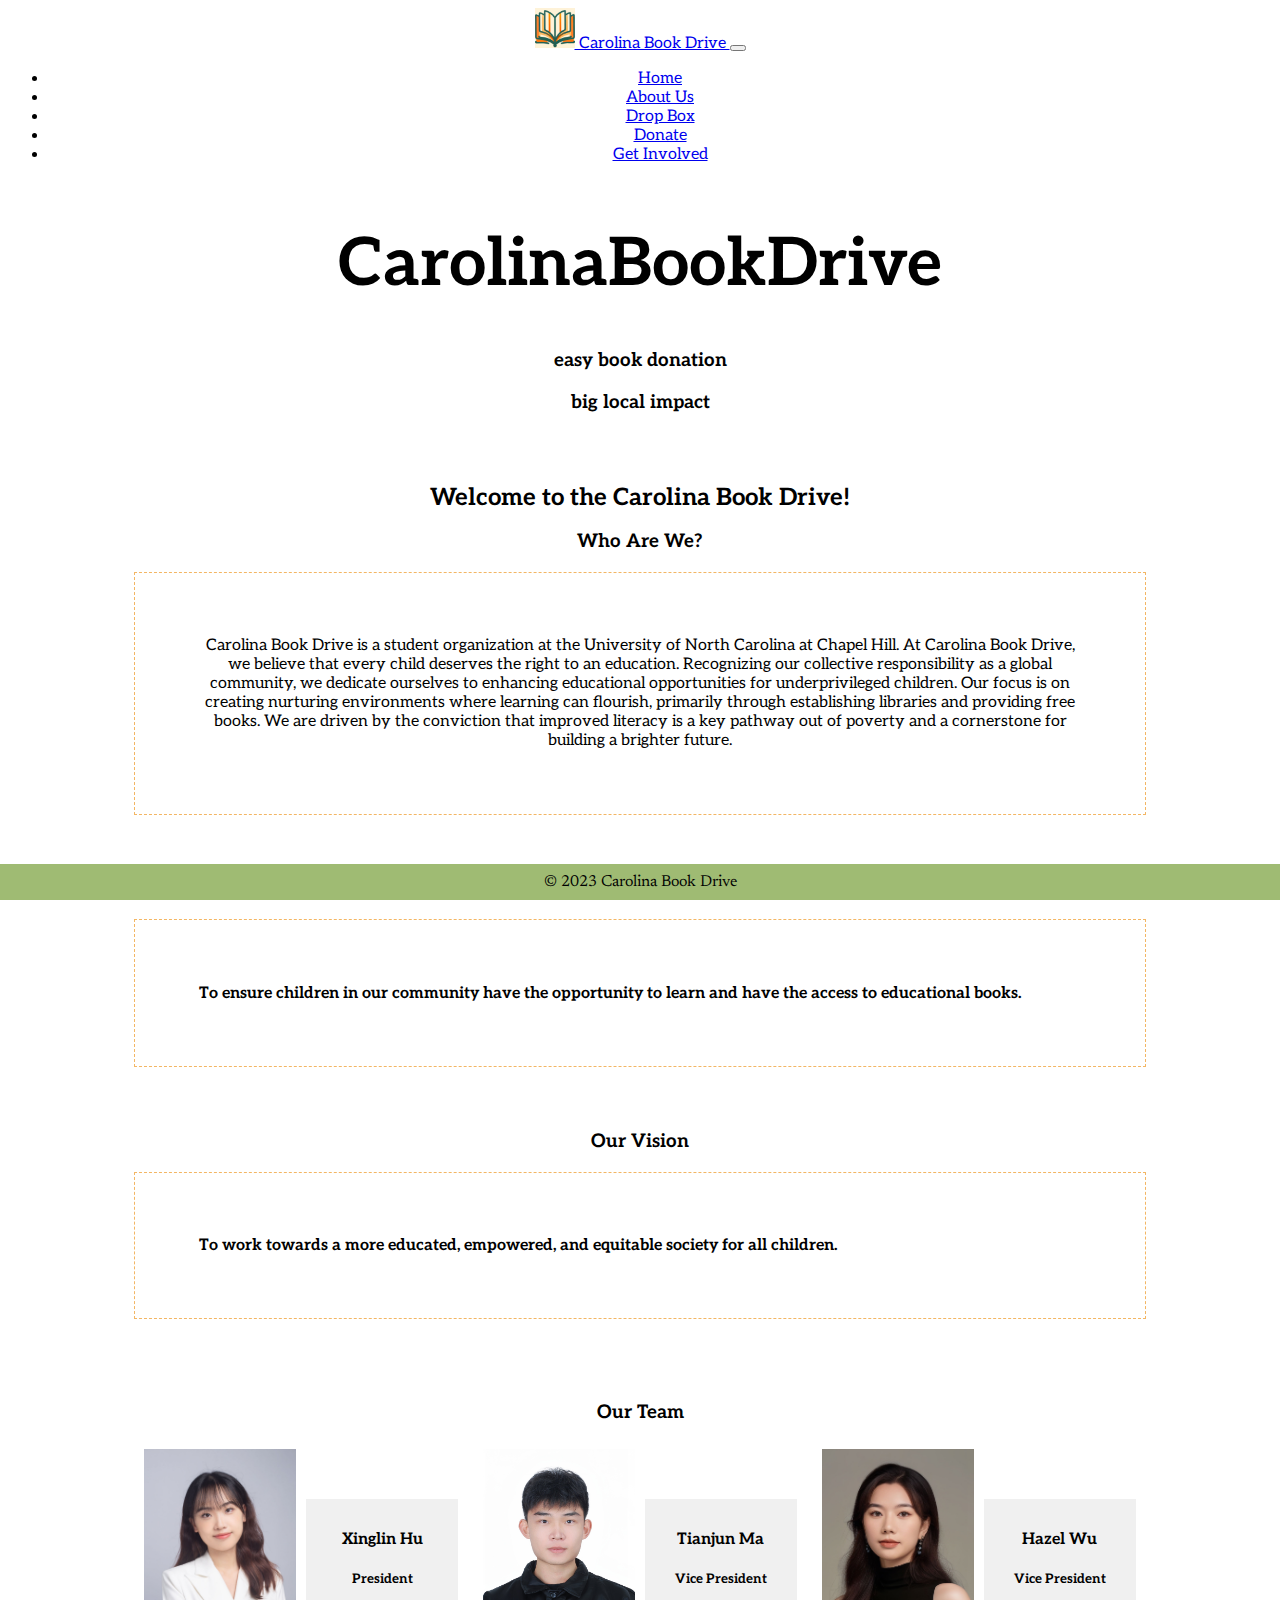
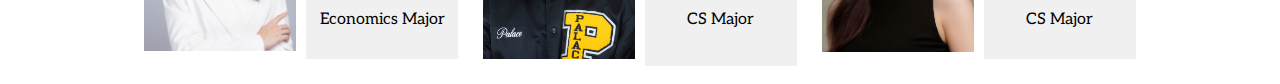
<file: html/about-us.html>
<!DOCTYPE html>
<html lang="en">
<head>
    <meta charset="UTF-8">
  <meta http-equiv="X-UA-Compatible" content="IE=edge">
  <meta name="viewport" content="width=device-width, initial-scale=1.0">
  <link href="https://cdn.jsdelivr.net/npm/bootstrap@5.3.2/dist/css/bootstrap.min.css" rel="stylesheet"
      integrity="sha384-T3c6CoIi6uLrA9TneNEoa7RxnatzjcDSCmG1MXxSR1GAsXEV/Dwwykc2MPK8M2HN" crossorigin="anonymous">
  <title>Carolina Book Drive Donate Page 1</title>
  <link rel="stylesheet" href="../css/index.css">
  <link rel="stylesheet" href="../css/style.css">
    <link rel="stylesheet" href="../css/about-us.css">
</head>
<body>


     <!-- navbar -->
     <nav class="navbar navbar-expand-lg bg-dark navbar-dark">
        <div class="container-fluid">
            <a href="../index.html" class="navbar-brand">
                <img src="../image/icon.png" alt="Logo" style="height: 40px;">
                Carolina Book Drive
            </a>
            <button class="navbar-toggler" type="button" data-bs-toggle="collapse" data-bs-target="#navmenu">
                <span class="navbar-toggler-icon"></span>
            </button>

            <div class="collapse navbar-collapse" id="navmenu">
                <ul class="navbar-nav ms-auto">
                    <li class="nav-item"><a href="../index.html" class="nav-link">Home</a></li>
                    <li class="nav-item"><a href="../html/about-us.html" class="nav-link">About Us</a></li>
                    <li class="nav-item"><a href="../html/dropbox.html" class="nav-link">Drop Box</a></li>
                    <li class="nav-item"><a href="../html/donor_p1.html" class="nav-link">Donate</a></li>
                    <li class="nav-item"><a href="../html/get-involved.html" class="nav-link">Get Involved</a></li>
                </ul>
            </div>
        </div>
    </nav>
<!-- end of navbar -->
<!-- show case -->
  <section class="bg-dark text-light p-5 p-lg-0 pt-lg-5 text-center text-sm-start">
    <div class="container-fluid">
        <div class="d-sm-flex align-items-center justify-content-between">
            <div class="p-3 intro-box">
                <h1>Carolina<span class="text-warning">Book</span>Drive</h1>
                <h3>easy book donation</h3>
                <h3>big local impact</h3>
            </div>

            </div>

        </div>
    </div>
  </section>



<!-- end of show case -->

<main>
    <section class="welcome">
        <h2>Welcome to the Carolina Book Drive!</h2>
        <div class="text-box">
            <h3>Who Are We?</h3>
            <p>Carolina Book Drive is a student organization at the University of North Carolina at Chapel Hill. At Carolina Book Drive, we believe that every child deserves the right to an education. Recognizing our collective responsibility as a global community, we dedicate ourselves to enhancing educational opportunities for underprivileged children. Our focus is on creating nurturing environments where learning can flourish, primarily through establishing libraries and providing free books. We are driven by the conviction that improved literacy is a key pathway out of poverty and a cornerstone for building a brighter future.</p>
        </div>
    </section>

    <section class="story">
        <h3>Our Mission</h3>
            <div class="text-box">
                <p>To ensure children in our community have the opportunity to learn and have the access to educational books.</p>
            </div>
    </section>

    <section class="mission">
        <h3>Our Vision</h3>
        <div class="text-box">
            <p>To work towards a more educated, empowered, and equitable society for all children.</p>
        </div>
    </section>
    
    <section class="team">
        <h3>Our Team</h3>
        <div class="team-image">
            <img src="../image/xinglin.jpg" alt="Xinglin">
            <div class="intro-text-box">
                <h4>Xinglin Hu</h4>
                <h5>President</h5>
                <p>Economics Major
                </p>
            </div>
        </div>

        <div class="team-image">
            <img src="../image/Tianjun.jpg" alt="Tianjun">
            <div class="intro-text-box">
                <h4>Tianjun Ma</h4>
                <h5>Vice President</h5>
                <p>CS Major
                </p>
            </div>
        </div>

        <div class="team-image">
            <img src="../image/hazel.jpg" alt="Hazel">
            <div class="intro-text-box">
                <h4>Hazel Wu</h4>
                <h5>Vice President</h5>
                <p>CS Major
                </p>
            </div>
        </div>
    </section>
</main>

<footer class="text-center text-lg-start bg-dark text-light mt-5">
    <div class="text-center p-3" ">
        © 2023 Carolina Book Drive
    </div>
</footer>

<script src=" https://cdn.jsdelivr.net/npm/bootstrap@5.3.2/dist/js/bootstrap.bundle.min.js"
          integrity="sha384-C6RzsynM9kWDrMNeT87bh95OGNyZPhcTNXj1NW7RuBCsyN/o0jlpcV8Qyq46cDfL" crossorigin="anonymous">
          </script>

</body>
</html>
</file>
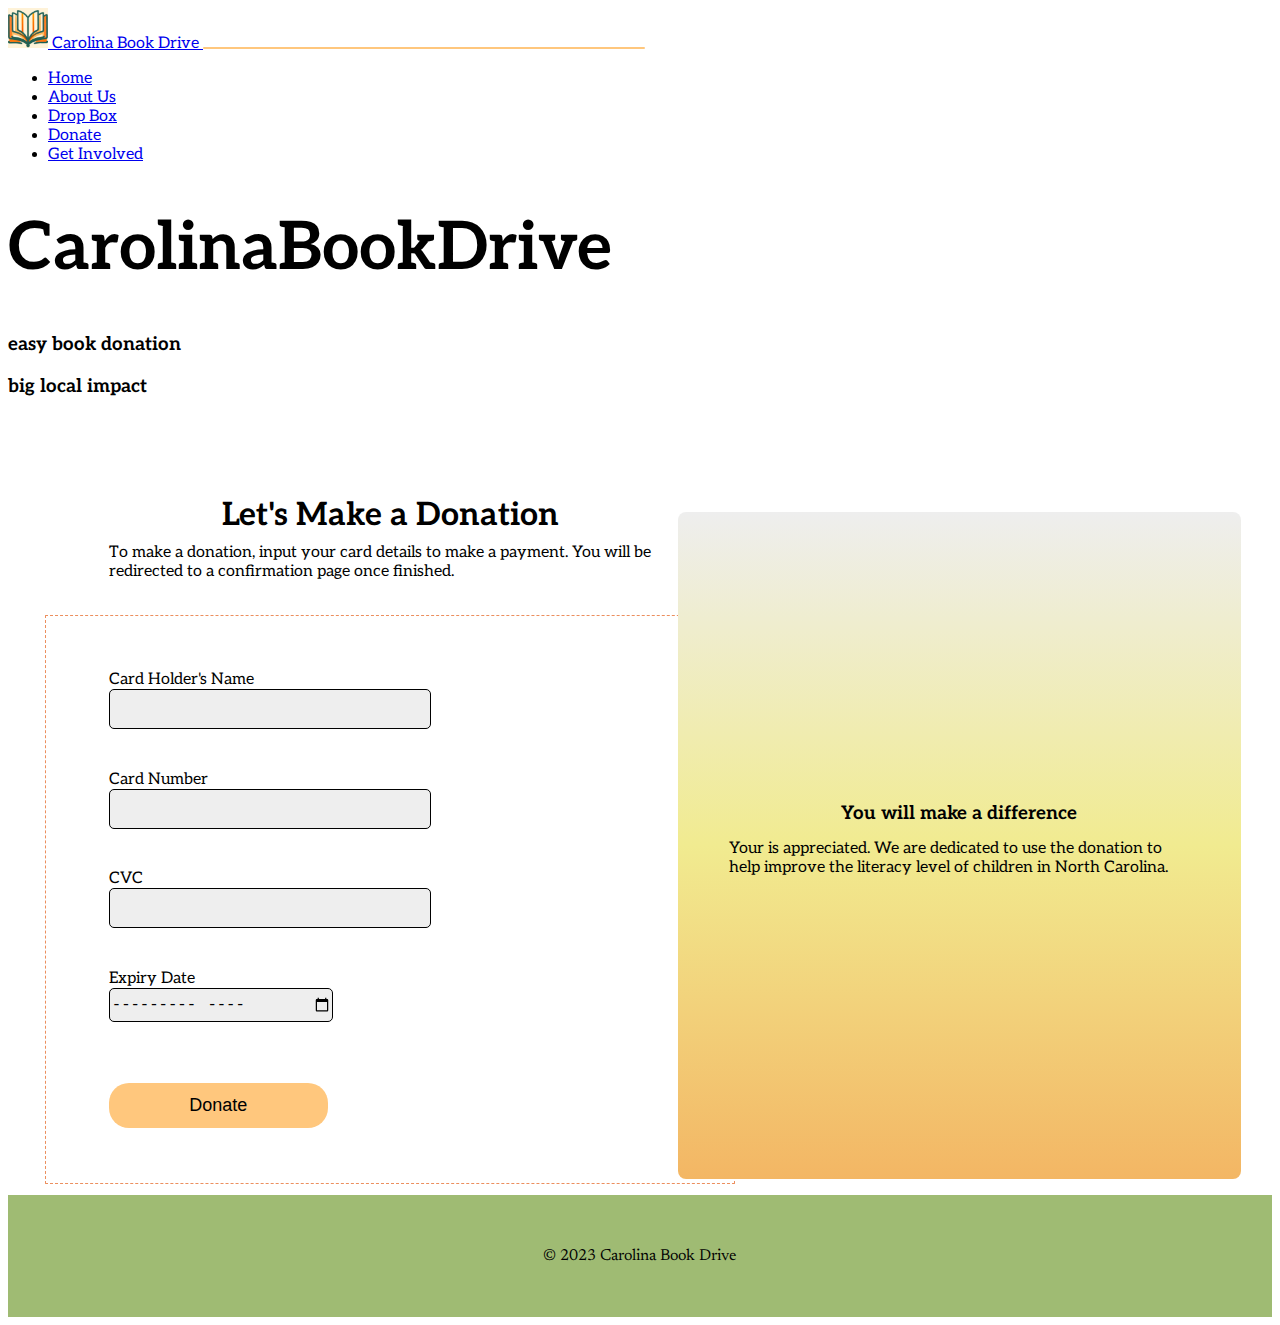
<file: html/donor_p2.html>
<!DOCTYPE HTML>
<html lang="en">
  
<head>
    <meta charset="UTF-8">
    <meta http-equiv="X-UA-Compatible" content="IE=edge">
    <meta name="viewport" content="width=device-width, initial-scale=1.0">
    <link href="https://cdn.jsdelivr.net/npm/bootstrap@5.3.2/dist/css/bootstrap.min.css" rel="stylesheet"
        integrity="sha384-T3c6CoIi6uLrA9TneNEoa7RxnatzjcDSCmG1MXxSR1GAsXEV/Dwwykc2MPK8M2HN" crossorigin="anonymous">
    <title>Carolina Book Drive Donate Page 1</title>
    <link rel="stylesheet" href="../css/index.css">
    <link rel="stylesheet" href="../css/style.css">
    <link type="text/css" rel="stylesheet" href="../css/styles2.css">
</head>

<body>

  <!-- navbar -->
  <nav class="navbar navbar-expand-lg bg-dark navbar-dark">
    <div class="container-fluid">
        <a href="../index.html" class="navbar-brand">
            <img src="../image/icon.png" alt="Logo" style="height: 40px;">
            Carolina Book Drive
        </a>
        <button class="navbar-toggler" type="button" data-bs-toggle="collapse" data-bs-target="#navmenu">
            <span class="navbar-toggler-icon"></span>
        </button>

        <div class="collapse navbar-collapse" id="navmenu">
            <ul class="navbar-nav ms-auto">
                <li class="nav-item"><a href="../index.html" class="nav-link">Home</a></li>
                <li class="nav-item"><a href="../html/about-us.html" class="nav-link">About Us</a></li>
                <li class="nav-item"><a href="../html/dropbox.html" class="nav-link">Drop Box</a></li>
                <li class="nav-item"><a href="../html/donor_p1.html" class="nav-link">Donate</a></li>
                <li class="nav-item"><a href="../html/get-involved.html" class="nav-link">Get Involved</a></li>
            </ul>
        </div>
    </div>
</nav>
<!-- end of navbar -->
<!-- show case -->
  <section class="bg-dark text-light p-5 p-lg-0 pt-lg-5 text-center text-sm-start">
    <div class="container-fluid">
        <div class="d-sm-flex align-items-center justify-content-between">
            <div class="p-3 intro-box">
                <h1>Carolina<span class="text-warning">Book</span>Drive</h1>
                <h3>easy book donation</h3>
                <h3>big local impact</h3>
            </div>


        </div>
    </div>
  </section>



<!-- end of show case -->

  
  <main>
    <div class="description">
      <h1 class="head1">Let's Make a Donation</h1>
      <p class="p1">To make a donation, input your card details to make a payment. You will be redirected to a confirmation page once finished.</p>
    </div>

    <div class="donation_form">
      <form action="donor_p3.html" method="GET">
        
        <div class="item">
            <label for="card_holder">Card Holder's Name</label><br/>
            <input type="text" name="card_holder"/>
        </div>
        <div class="item">
          <label for="card_number">Card Number</label><br/>
          <input type="text" name="card_number"/>  
        </div>
        <div class="item">
          <label for="cvc">CVC</label><br/>
          <input class="shorter" type="text" name="cvc"/>  
        </div>
        <div class="item">
          <label for="Expiry">Expiry Date</label><br/>
          <input class="short" type="month" name="Expir"/>  
        </div>
        
        <button type="submit">Donate</button>
      </form>
    </div>

    <div class="encouragement">
      <div class="background">
        <h3 class="head2">You will make a difference</h1>
        <p class="p1">Your is appreciated. We are dedicated to use the donation to help improve the literacy level of children in North Carolina.</p>
      </div>
    </div>

    

    <footer class="text-center text-lg-start bg-dark text-light ">
      <div class="text-center p-3">
          © 2023 Carolina Book Drive
      </div>
    </footer>
  </main>

  <script src=" https://cdn.jsdelivr.net/npm/bootstrap@5.3.2/dist/js/bootstrap.bundle.min.js"
          integrity="sha384-C6RzsynM9kWDrMNeT87bh95OGNyZPhcTNXj1NW7RuBCsyN/o0jlpcV8Qyq46cDfL" crossorigin="anonymous">
  </script>

</body>




</html>
</file>
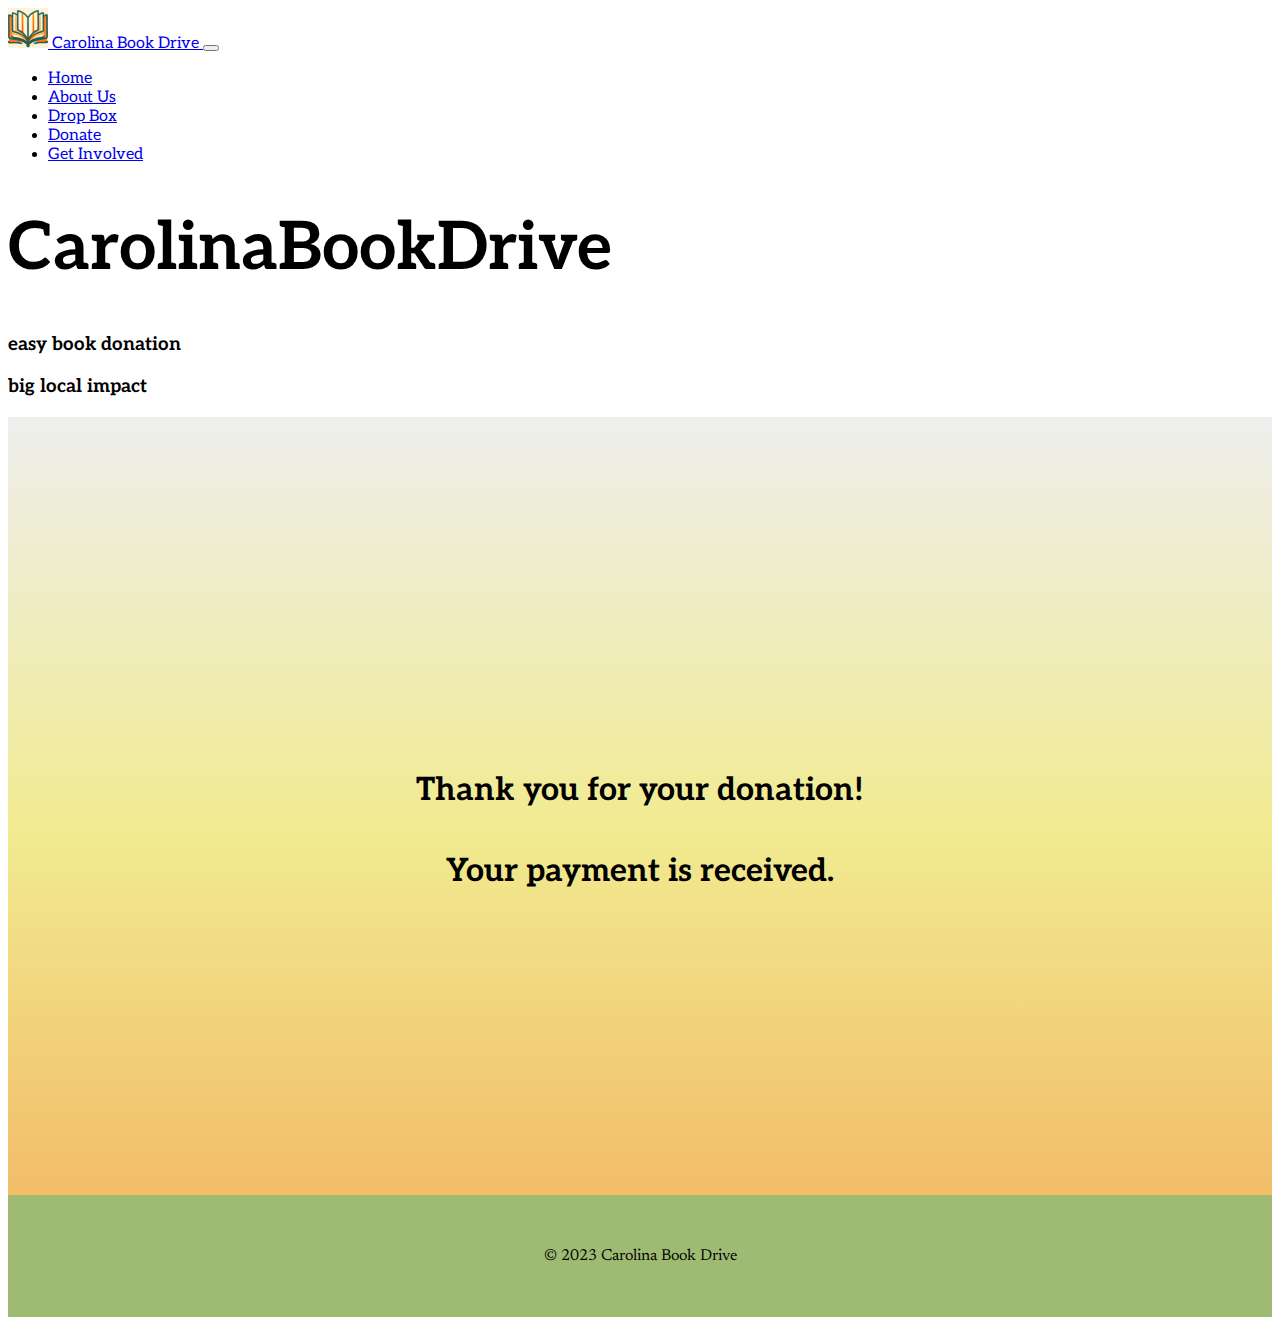
<file: html/donor_p3.html>
<!DOCTYPE HTML>
<html lang="en">
  
<head>
    <meta charset="UTF-8">
    <meta http-equiv="X-UA-Compatible" content="IE=edge">
    <meta name="viewport" content="width=device-width, initial-scale=1.0">
    <link href="https://cdn.jsdelivr.net/npm/bootstrap@5.3.2/dist/css/bootstrap.min.css" rel="stylesheet"
        integrity="sha384-T3c6CoIi6uLrA9TneNEoa7RxnatzjcDSCmG1MXxSR1GAsXEV/Dwwykc2MPK8M2HN" crossorigin="anonymous">
    <title>Carolina Book Drive Donate Page 1</title>
    <link rel="stylesheet" href="../css/index.css">
    <link rel="stylesheet" href="../css/style.css">
    <link type="text/css" rel="stylesheet" href="../css/styles3.css">
</head>

<body>

  <!-- navbar -->
  <nav class="navbar navbar-expand-lg bg-dark navbar-dark">
    <div class="container-fluid">
        <a href="../index.html" class="navbar-brand">
            <img src="../image/icon.png" alt="Logo" style="height: 40px;">
            Carolina Book Drive
        </a>
        <button class="navbar-toggler" type="button" data-bs-toggle="collapse" data-bs-target="#navmenu">
            <span class="navbar-toggler-icon"></span>
        </button>

        <div class="collapse navbar-collapse" id="navmenu">
            <ul class="navbar-nav ms-auto">
                <li class="nav-item"><a href="../index.html" class="nav-link">Home</a></li>
                <li class="nav-item"><a href="../html/about-us.html" class="nav-link">About Us</a></li>
                <li class="nav-item"><a href="../html/dropbox.html" class="nav-link">Drop Box</a></li>
                <li class="nav-item"><a href="../html/donor_p1.html" class="nav-link">Donate</a></li>
                <li class="nav-item"><a href="../html/get-involved.html" class="nav-link">Get Involved</a></li>
            </ul>
        </div>
    </div>
</nav>
<!-- end of navbar -->
<!-- show case -->
  <section class="bg-dark text-light p-5 p-lg-0 pt-lg-5 text-center text-sm-start">
    <div class="container-fluid">
        <div class="d-sm-flex align-items-center justify-content-between">
            <div class="p-3 intro-box">
                <h1>Carolina<span class="text-warning">Book</span>Drive</h1>
                <h3>easy book donation</h3>
                <h3>big local impact</h3>
            </div>

        </div>
    </div>
  </section>



<!-- end of show case -->

  
  <main>
    <div class="thanks">
      <h1> Thank you for your donation!</h1>
      <h1>Your payment is received.</h1>
    </div>
    
    

    <footer class="text-center text-lg-start bg-dark text-light ">
        <div class="text-center p-3" ">
            © 2023 Carolina Book Drive
        </div>
    </footer>
  </main>

  <script src=" https://cdn.jsdelivr.net/npm/bootstrap@5.3.2/dist/js/bootstrap.bundle.min.js"
          integrity="sha384-C6RzsynM9kWDrMNeT87bh95OGNyZPhcTNXj1NW7RuBCsyN/o0jlpcV8Qyq46cDfL" crossorigin="anonymous">
  </script>

</body>




</html>
</file>
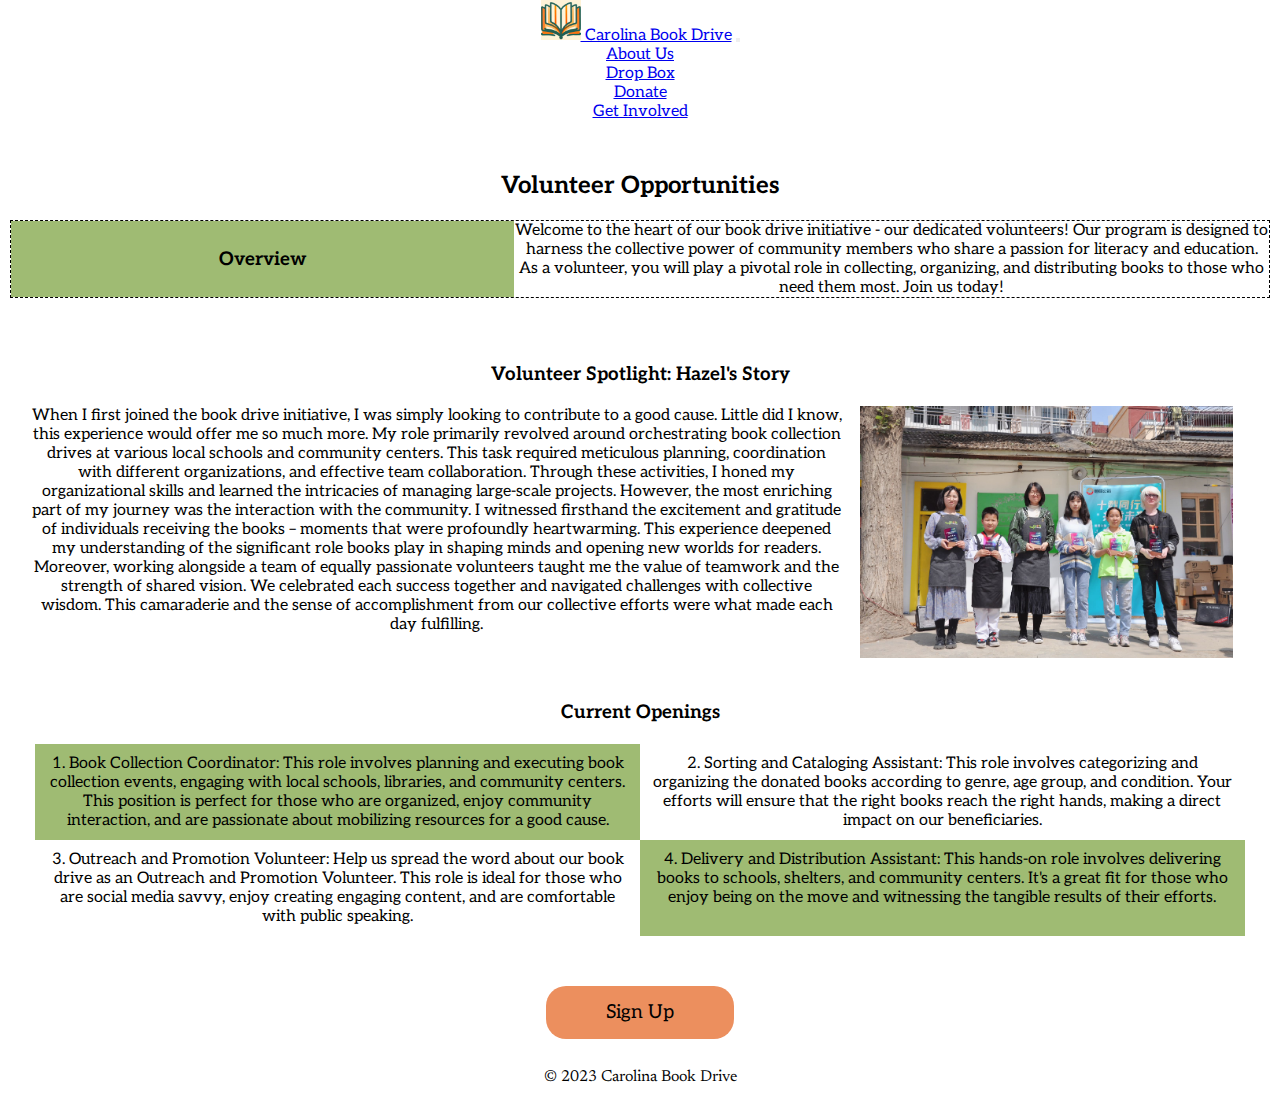
<file: html/get-involved.html>
<!DOCTYPE html>
<html lang="en">

<head>
    <meta charset="UTF-8">
    <meta http-equiv="X-UA-Compatible" content="IE=edge">
    <meta name="viewport" content="width=device-width, initial-scale=1.0">
    <link href="https://cdn.jsdelivr.net/npm/bootstrap@5.3.2/dist/css/bootstrap.min.css" rel="stylesheet"
        integrity="sha384-T3c6CoIi6uLrA9TneNEoa7RxnatzjcDSCmG1MXxSR1GAsXEV/Dwwykc2MPK8M2HN" crossorigin="anonymous">
    <title>Get Involved</title>
    <link rel="stylesheet" href="../css/index.css">
    <link rel="stylesheet" href="../css/style.css">
    <link rel="stylesheet" href="../css/get-involved.css"> 
</head>

<body>
    <!-- navbar -->
    <nav class="navbar navbar-expand-lg bg-dark navbar-dark">
        <div class="container-fluid">
            <a href="index.html" class="navbar-brand">
                <img src="../image/icon.png" alt="Logo" style="height: 40px;">
            Carolina Book Drive</a>
            <button class="navbar-toggler" type="button" data-bs-toggle="collapse" data-bs-target="#navmenu">
                <span class="navbar-toggler-icon"></span>
            </button>

            <div class="collapse navbar-collapse " id="navmenu">
                <ul class="navbar-nav ms-auto">
                    <li class="nav-item"><a href="about-us.html" class="nav-link">About Us</a></li>
                    <li class="nav-item"><a href="dropbox.html" class="nav-link">Drop Box</a></li>
                    <li class="nav-item"><a href="donate.html" class="nav-link">Donate</a></li>
                    <li class="nav-item"><a href="get-involved.html" class="nav-link">Get Involved</a></li>
                </ul>
            </div>
        </div>
    </nav>
    <!-- end of navbar -->

<main>
    <section class="volunteer-opportunities">
        <h2>Volunteer Opportunities</h2>
        <div class="text-box">
            <h3>Overview</h3>
            <p>Welcome to the heart of our book drive initiative - our dedicated volunteers! Our program is designed to harness the collective power of community members who share a passion for literacy and education. As a volunteer, you will play a pivotal role in collecting, organizing, and distributing books to those who need them most. Join us today!</p>
        </div>
    </section>

    <section class="volunteer-spotlight">
        <h3>Volunteer Spotlight: Hazel's Story</h3>
        <div class="spotlight-content">
            <div class="text-box">
                <p>When I first joined the book drive initiative, I was simply looking to contribute to a good cause. Little did I know, this experience would offer me so much more. My role primarily revolved around orchestrating book collection drives at various local schools and community centers. This task required meticulous planning, coordination with different organizations, and effective team collaboration. Through these activities, I honed my organizational skills and learned the intricacies of managing large-scale projects.

                    However, the most enriching part of my journey was the interaction with the community. I witnessed firsthand the excitement and gratitude of individuals receiving the books – moments that were profoundly heartwarming. This experience deepened my understanding of the significant role books play in shaping minds and opening new worlds for readers.
                    
                    Moreover, working alongside a team of equally passionate volunteers taught me the value of teamwork and the strength of shared vision. We celebrated each success together and navigated challenges with collective wisdom. This camaraderie and the sense of accomplishment from our collective efforts were what made each day fulfilling.
                    
                </p>
            </div>
            <div class="spotlight-image">
                <img src="../image/WechatIMG2738.jpg" alt="Hazel">
            </div>
        </div>
    </section>

    <section class="current-openings">
        <h3>Current Openings</h3>
        <div class="openings-grid">
            <ol>
                <li class="openings-grid-li-text">Book Collection Coordinator: This role involves planning and executing book collection events, engaging with local schools, libraries, and community centers. This position is perfect for those who are organized, enjoy community interaction, and are passionate about mobilizing resources for a good cause.
                </li>
                <li>Sorting and Cataloging Assistant:  This role involves categorizing and organizing the donated books according to genre, age group, and condition. Your efforts will ensure that the right books reach the right hands, making a direct impact on our beneficiaries.</li>
                <li>Outreach and Promotion Volunteer: Help us spread the word about our book drive as an Outreach and Promotion Volunteer. This role is ideal for those who are social media savvy, enjoy creating engaging content, and are comfortable with public speaking. </li>
                <li class="openings-grid-li-text">Delivery and Distribution Assistant: This hands-on role involves delivering books to schools, shelters, and community centers. It's a great fit for those who enjoy being on the move and witnessing the tangible results of their efforts.
                </li>
            </ol>
        </div>
    </section>
    <a href="../html/sign-up.html" class="sign-up-button">Sign Up</a>
</main>

<!-- Footer -->

<footer class="text-center text-lg-start bg-dark text-light ">
    <div class="text-center p-3">
        © 2023 Carolina Book Drive
    </div>
</footer>


<script src=" https://cdn.jsdelivr.net/npm/bootstrap@5.3.2/dist/js/bootstrap.bundle.min.js"
        integrity="sha384-C6RzsynM9kWDrMNeT87bh95OGNyZPhcTNXj1NW7RuBCsyN/o0jlpcV8Qyq46cDfL" crossorigin="anonymous">
        </script>

</body>

</html>
</file>
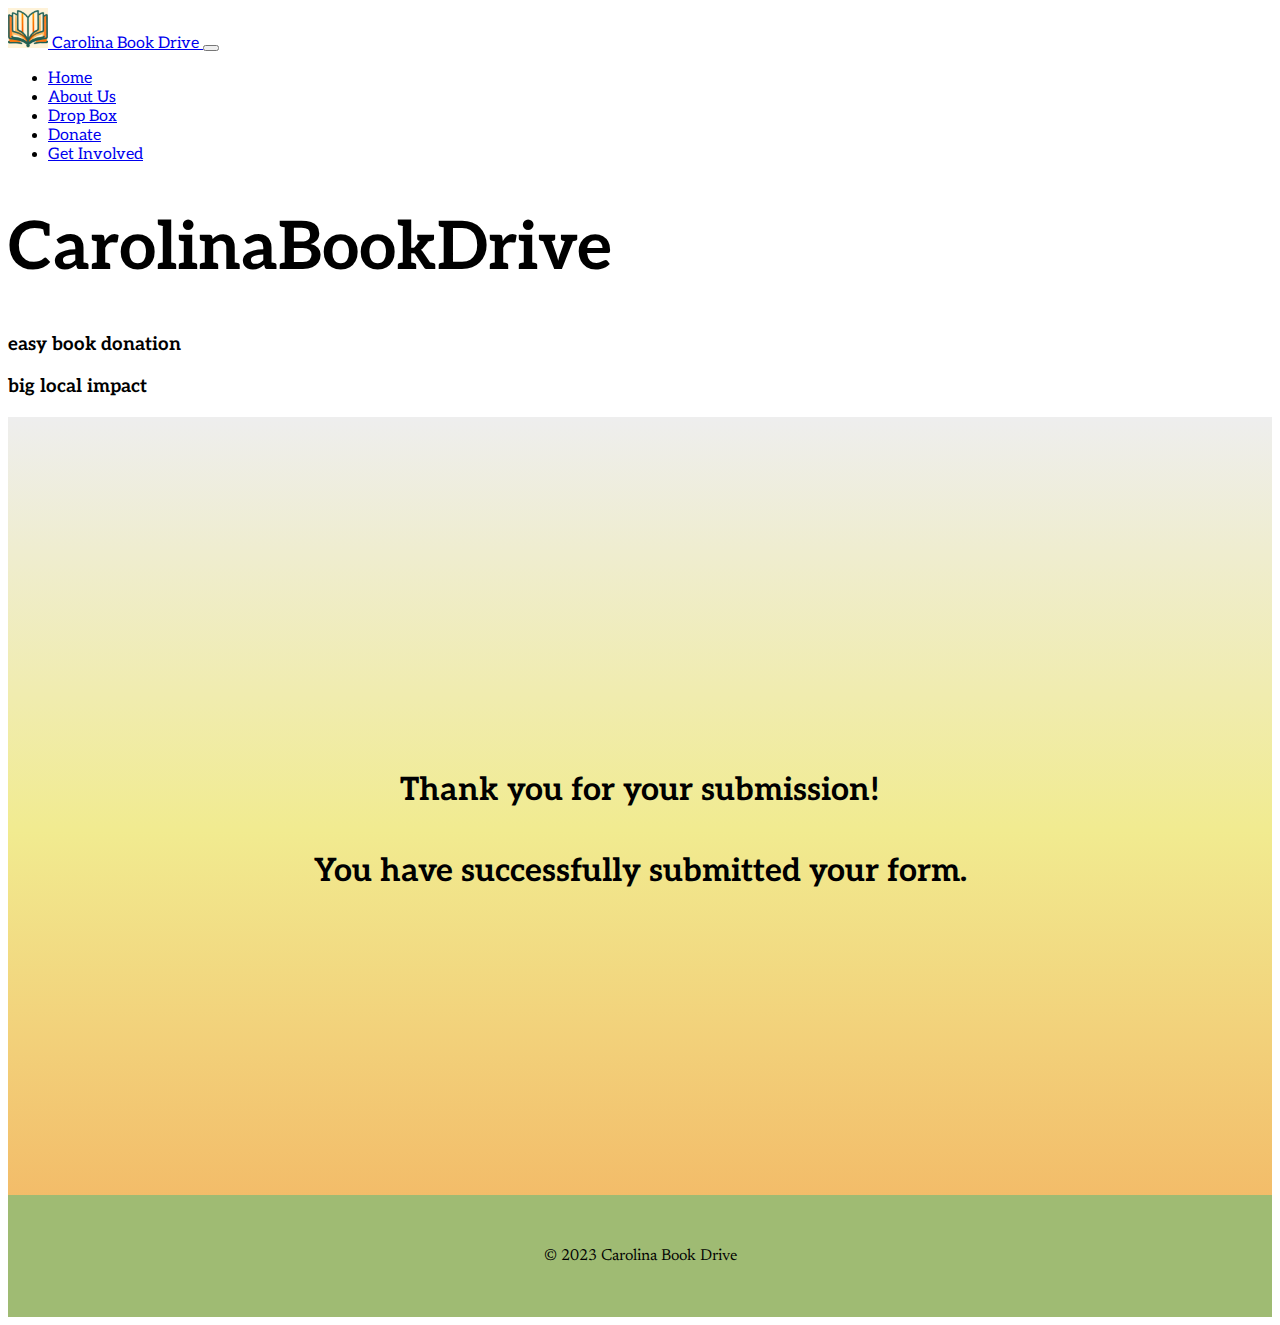
<file: html/sign-up-thanks.html>
<!DOCTYPE HTML>
<html lang="en">
  
<head>
    <meta charset="UTF-8">
    <meta http-equiv="X-UA-Compatible" content="IE=edge">
    <meta name="viewport" content="width=device-width, initial-scale=1.0">
    <link href="https://cdn.jsdelivr.net/npm/bootstrap@5.3.2/dist/css/bootstrap.min.css" rel="stylesheet"
        integrity="sha384-T3c6CoIi6uLrA9TneNEoa7RxnatzjcDSCmG1MXxSR1GAsXEV/Dwwykc2MPK8M2HN" crossorigin="anonymous">
    <title>Carolina Book Drive Donate Page 1</title>
    <link rel="stylesheet" href="../css/index.css">
    <link rel="stylesheet" href="../css/style.css">
    <link type="text/css" rel="stylesheet" href="../css/styles3.css">
</head>

<body>

  <!-- navbar -->
  <nav class="navbar navbar-expand-lg bg-dark navbar-dark">
    <div class="container-fluid">
        <a href="../index.html" class="navbar-brand">
            <img src="../image/icon.png" alt="Logo" style="height: 40px;">
            Carolina Book Drive
        </a>
        <button class="navbar-toggler" type="button" data-bs-toggle="collapse" data-bs-target="#navmenu">
            <span class="navbar-toggler-icon"></span>
        </button>

        <div class="collapse navbar-collapse" id="navmenu">
            <ul class="navbar-nav ms-auto">
                <li class="nav-item"><a href="../index.html" class="nav-link">Home</a></li>
                <li class="nav-item"><a href="../html/about-us.html" class="nav-link">About Us</a></li>
                <li class="nav-item"><a href="../html/dropbox.html" class="nav-link">Drop Box</a></li>
                <li class="nav-item"><a href="../html/donor_p1.html" class="nav-link">Donate</a></li>
                <li class="nav-item"><a href="../html/get-involved.html" class="nav-link">Get Involved</a></li>
            </ul>
        </div>
    </div>
</nav>
<!-- end of navbar -->
<!-- show case -->
  <section class="bg-dark text-light p-5 p-lg-0 pt-lg-5 text-center text-sm-start">
    <div class="container-fluid">
        <div class="d-sm-flex align-items-center justify-content-between">
            <div class="p-3 intro-box">
                <h1>Carolina<span class="text-warning">Book</span>Drive</h1>
                <h3>easy book donation</h3>
                <h3>big local impact</h3>
            </div>

        </div>
    </div>
  </section>



<!-- end of show case -->

  
  <main>
    <div class="thanks">
      <h1> Thank you for your submission!</h1>
      <h1>You have successfully submitted your form.</h1>
    </div>
    
    

    <footer class="text-center text-lg-start bg-dark text-light ">
        <div class="text-center p-3">
            © 2023 Carolina Book Drive
        </div>
    </footer>
  </main>

  <script src=" https://cdn.jsdelivr.net/npm/bootstrap@5.3.2/dist/js/bootstrap.bundle.min.js"
          integrity="sha384-C6RzsynM9kWDrMNeT87bh95OGNyZPhcTNXj1NW7RuBCsyN/o0jlpcV8Qyq46cDfL" crossorigin="anonymous">
  </script>

</body>




</html>
</file>
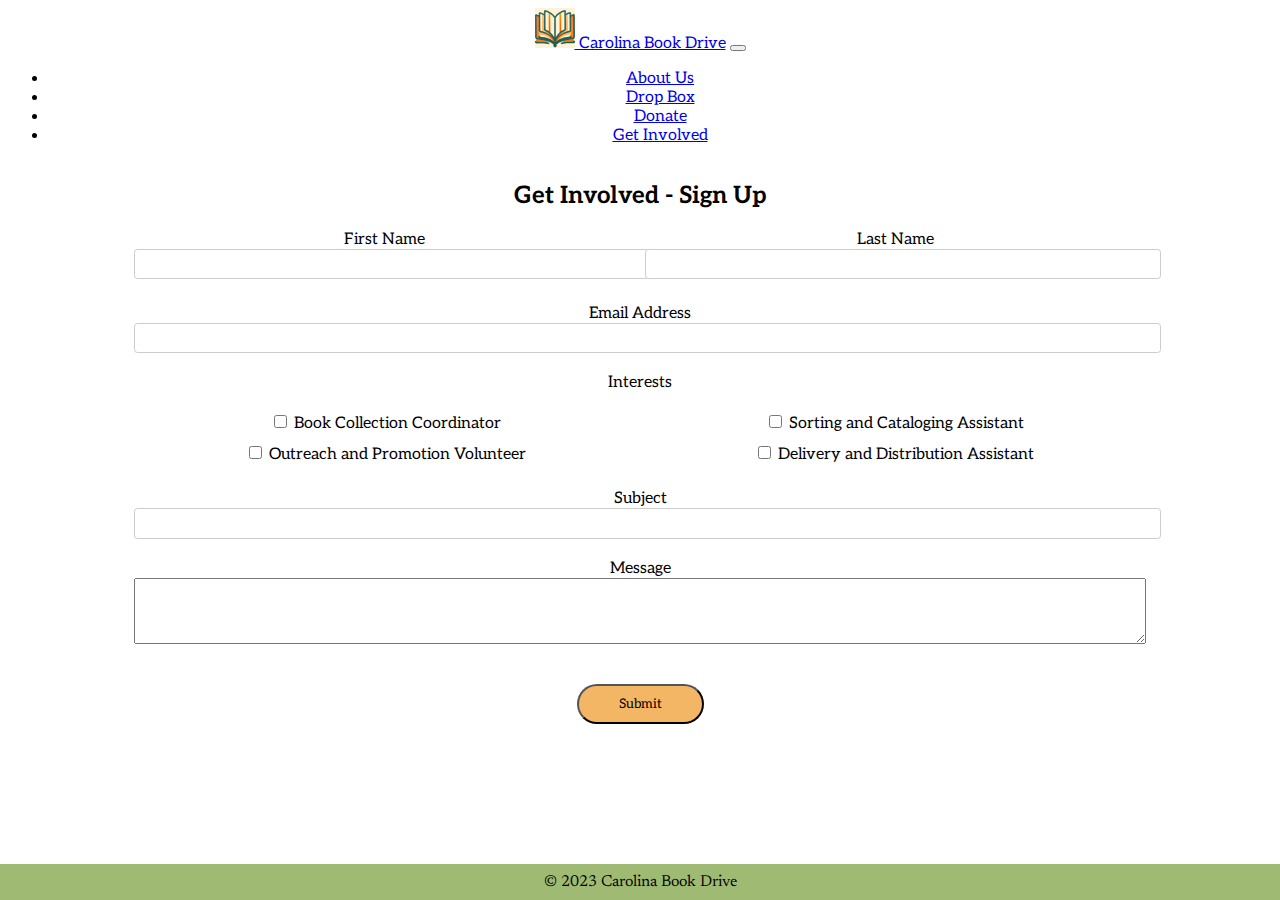
<file: html/sign-up.html>
<!DOCTYPE html>
<html lang="en">

<head>
    <meta charset="UTF-8">
    <meta http-equiv="X-UA-Compatible" content="IE=edge">
    <meta name="viewport" content="width=device-width, initial-scale=1.0">
    <link href="https://cdn.jsdelivr.net/npm/bootstrap@5.3.2/dist/css/bootstrap.min.css" rel="stylesheet"
        integrity="sha384-T3c6CoIi6uLrA9TneNEoa7RxnatzjcDSCmG1MXxSR1GAsXEV/Dwwykc2MPK8M2HN" crossorigin="anonymous">
    <title>Sign Up</title>
    <link rel="stylesheet" href="../css/index.css">
    <link rel="stylesheet" href="../css/style.css">
    <link rel="stylesheet" href="../css/sign-up.css">

</head>

<body>
    <!-- navbar -->
    <nav class="navbar navbar-expand-lg bg-dark navbar-dark">
        <div class="container-fluid">
            <a href="index.html" class="navbar-brand">
                <img src="../image/icon.png" alt="Logo" style="height: 40px;">
            Carolina Book Drive</a>
            <button class="navbar-toggler" type="button" data-bs-toggle="collapse" data-bs-target="#navmenu">
                <span class="navbar-toggler-icon"></span>
            </button>

            <div class="collapse navbar-collapse " id="navmenu">
                <ul class="navbar-nav ms-auto">
                    <li class="nav-item"><a href="about-us.html" class="nav-link">About Us</a></li>
                    <li class="nav-item"><a href="dropbox.html" class="nav-link">Drop Box</a></li>
                    <li class="nav-item"><a href="donate.html" class="nav-link">Donate</a></li>
                    <li class="nav-item"><a href="get-involved.html" class="nav-link">Get Involved</a></li>
                </ul>
            </div>
        </div>
    </nav>
    <!-- end of navbar -->

<main>
    <h2>Get Involved - Sign Up</h2>
    <form action="#" method="post" class="signup-form">
        <div class="form-group-name">
            <div>
                <label for="firstName">First Name</label>
                <input type="text" id="firstName" name="firstName" required>
            </div>
            <div>
                <label for="lastName">Last Name</label>
                <input type="text" id="lastName" name="lastName" required>
            </div>
        </div>

        <div class="form-group-email">
            <label for="email">Email Address</label>
            <input type="email" id="email" name="email" required>
        </div>

        <legend>Interests</legend>                
        <div class="form-group-interest">
            <label><input type="checkbox" name="interests" value="book-collection"> Book Collection Coordinator</label>
            <label><input type="checkbox" name="interests" value="cataloging"> Sorting and Cataloging Assistant</label>
            <label><input type="checkbox" name="interests" value="outreach"> Outreach and Promotion Volunteer</label>
            <label><input type="checkbox" name="interests" value="distribution"> Delivery and Distribution Assistant</label>
        </div>

        <div class="form-group-subject">
            <label for="subject">Subject</label>
            <input type="text" id="subject" name="subject" required>
        </div>

        <div class="form-group-message">
            <label for="message">Message</label>
            <textarea id="message" name="message" rows="4" required></textarea>
        </div>

        <button class="submit-button">Submit</button>
    </form>
</main>

<!-- Footer -->



<footer class="text-center text-lg-start bg-dark text-light ">
    <div class="text-center p-3" >
        © 2023 Carolina Book Drive
    </div>
</footer>


<script src=" https://cdn.jsdelivr.net/npm/bootstrap@5.3.2/dist/js/bootstrap.bundle.min.js"
        integrity="sha384-C6RzsynM9kWDrMNeT87bh95OGNyZPhcTNXj1NW7RuBCsyN/o0jlpcV8Qyq46cDfL" crossorigin="anonymous">
        </script>
</body>

</html>
</file>
<file: css/index.css>
.intro-box h1{
    font-size: 50pt;
}
.card-body {
    position: absolute;
    text-align: center;
    width: 100%;
    align-items: center;
    justify-content: center;
}

.card {
    background-color: transparent;
    height: 100%;
  position: relative; /* Make sure the position is set to relative */
  overflow: hidden;   /* This will hide any parts of the image that overflow the container */
    border:none;

}

.card-img {
    width: 100%;
    /* Make the image fill the width of its container */
    height: 100%;
    /* Make the image fill the height of its container */
    object-fit: cover;
    /* This will cover the area of the container without stretching the image */
    
}

.card-title {

    font-size: 24px; /* Adjust the font size as needed */
    text-shadow: 3px 3px 6px rgba(0, 0, 0, 0.8);
    font-size: 30px;
}
.col-custom {
    max-height: auto;
}
footer{
    margin-top: -50px;
}



@media (max-width: 768px) {
.col-custom {
    height: 30vh;
    margin-top: 1rem;
    margin-bottom: 1rem;
    }
    .intro-box h1{
    font-size: 25pt;
    }
    .intro-box h3{
    font-size: 15pt;
    }
}

/* hover effect */
.card-hover {
    position: relative; /* Add this */
    border-radius: 4px;
    background: #fff;
    box-shadow: 0 6px 10px rgba(0, 0, 0, .08), 0 0 6px rgba(0, 0, 0, .05);
    transition: .3s transform cubic-bezier(.155, 1.105, .295, 1.12), .3s box-shadow, .3s -webkit-transform cubic-bezier(.155, 1.105, .295, 1.12);
    cursor: pointer;
    overflow: hidden; /* Add this to hide the image overflow */
}

.card-hover .card-img-overlay {
    position: absolute;
    top: 0;
    left: 0;
    right: 0;
    bottom: 0;
    display: flex;
    align-items: center;
    justify-content: center;
}

.card-hover:hover {
    transform: scale(1.05);
    box-shadow: 0 10px 20px rgba(0, 0, 0, .12), 0 4px 8px rgba(0, 0, 0, .06);
}


/* hover effect end */
</file>
<file: css/style.css>
@import url("https://fonts.googleapis.com/css2?family=Aleo:wght@400;700&family=Newsreader:wght@500&family=Notable&display=swap");

/* Base body styling */
body {
    font-family: "Aleo", sans-serif;

}

/* Header styles */
h1 {
    font-family: "Aleo", sans-serif;
    font-weight: bold;

}

h2 {
    font-family: "Aleo", sans-serif;
    font-weight: bold;

}

h3 {
    font-family: "Aleo", sans-serif;
    font-weight: bold;

}

/* Footer text */
footer {
    font-family: "Newsreader", serif;
    font-weight: medium;

}

/* Navigation items */
.nav-item {
    font-weight: regular;
}
/*make navbar and footer orange*/
.bg-color{
    background-color: #ec8f5e;
}
</file>
<file: css/about-us.css>
body {
    background-color: white;
    display: flex;
    flex-direction: column;
    text-align: center; 
}

main {
    flex: 1;
    padding: 0;
}


.welcome h2{
    font-family: 'Aleo', sans-serif;
    font-weight: bold;
    color: #000000;
    margin-bottom: 10px;
    margin-top: 50px;
    align-items: center;
}

.story, .mission, .team h3 {
    font-family: 'Aleo', sans-serif;
    font-weight: bold;
    color: #000000;
    margin-bottom: 20px;
    align-items: center;
}

.text-box p {
    display: flex;
    padding: 5%;
    margin-left: 10%;
    margin-right: 10%;
    border: 1px dashed;
    border-color: #F3B664;
    margin-bottom: 5%;
}

.team {
    display: grid;
    grid-template-columns: repeat(1, 1fr); 
    text-align: center;
    padding-left: 10%;
    padding-right: 10%;
}

.team-image {
    display: grid;
    grid-template-columns: repeat(2, 1fr); 
    gap: 5%;
}

.team-image img{
    max-width: 100%;
    max-height: auto;
    padding-bottom: 5%;
}

.intro-text-box {
    padding: 10px; 
    background-color: #f0f0f0;
}

footer {
    position: fixed; 
    left: 0;
    right: 0;
    bottom: 0; 
    background-color:#9FBB73;
    padding: 10px;
    text-align: center;
}


@media (min-width: 768px) {
    
    .team-image {
        display: grid;
        grid-template-rows: 3;
        gap: 10px;
        font-family: 'Aleo', sans-serif;
        color: #000000;
        padding-left: 10px;
        padding-right: 10px;
    }

    .intro-text-box {
        padding: 10px; 
        background-color: #f0f0f0;
        margin-top: 50px; 
    }

    .team h3 {
        grid-column: 1 / -1; 
    }
    
    .team {
        display: grid;
        grid-template-columns: repeat(3, 2fr); 
        grid-gap: 5px;
        text-align: center;
    }
    
    .team-image {
        display: grid;
        grid-template-rows: auto 1fr; 
    }
    
    .team-image img{
        max-width: 100%;
        max-height: auto;
    }
    
    .intro-text-box {
        background-color: #f0f0f0;
        margin-top: 50px; 
    }

}
</file>
<file: css/styles2.css>
@import url("https://fonts.googleapis.com/css2?family=Aleo:wght@400;700&family=Newsreader:wght@500&family=Notable&display=swap");


body {
    font-family: "Aleo", sans-serif;

}

/* Header styles */
h1 {
    font-family: "Aleo", sans-serif;
    font-weight: bold;

}

h2 {
    font-family: "Aleo", sans-serif;
    font-weight: bold;

}

h3 {
    font-family: "Aleo", sans-serif;
    font-weight: bold;

}

/* Footer text */
footer {
    font-family: "Newsreader", serif;
    font-weight: medium;

}

/* Navigation items */
.nav-item {
    font-weight: regular;
}

main {
    width: 100%;
    height: 100vh;
    margin: 0;
    padding: 0;
    display: grid;
    grid-template-columns: 100%;
    grid-template-rows: 8% auto 60% auto 8%;
    grid-template-areas:
        "header"
        "instruction"
        "form"
        "encouragement"
        "footer"
}

header {
    grid-area: header;
    background: #EC8F5E;
}

.description {
    grid-area: instruction;
    display: flex;
    flex-direction: column;
    justify-content: flex-start;
    width: 100%;
    background: white;
    /*grid-template-columns: 100%;
    grid-template-rows: 10% 90%;
    grid-template-areas:
    "title"
    "text"  */
}

.bg-color {
    background-color: #EC8F5E !important;
}

.head1 {
    display: flex;
    justify-content: center;
    margin-bottom: 15px;
    margin-top: -10px;

}

.p1 {
    margin-left: 5%;
    margin-right: 4%;
    margin-top: -1%;
    display: flex;
    justify-content: center;
}



.donation_form {
    grid-area: form;
    width: 100%;
    height: 100%;
    display: flex;
    flex-direction: column;
    justify-content: space-evenly;
    align-content: center;
    align-items: center;
    background: white;

}



form {
    display: flex;
    width: 90%;
    height: 100%;
    flex-direction: column;
    justify-content: space-evenly;
    align-content: center;
    align-items: center;
    border-radius: 1px;

}

legend {
    font-size: large;
    font-weight: bold;
}


input {
    border: 1px solid black;
    width: 90vw;
    height: 70%;
    font-size: larger;
    background-color: #EEEEEE;
    border-radius: 5px;
}

input[type=text]:focus {
    outline: none;
    box-shadow: 0 0 10px #EC8F5E;
}

label {
    margin-bottom: 5px;
}

button {
    background-color: #ffc77d;
    color: #000000;
    border-radius: 20px;
    width: 25%;
    height: 10%;
    border: none;


}

button:hover {
    background: #9fbb73;


}


.encouragement {
    grid-area: encouragement;
    width: 100%;
    height: 90%;
    display: flex;
    flex-direction: column;
    align-items: center;
    justify-content: space-around;
    padding-bottom: 1%;
    padding-top: -2%;
    margin-top: -1%;
}

.background {
    background: linear-gradient(#EEEEEE, #F1EB90, #F3B664);
    border-radius: 5px;
    width: 90%;
    padding: 5%;
    display: flex;
    flex-direction: column;
    align-items: center;
    justify-content: center;

}

.head2 {
    display: flex;
    justify-content: center;
    margin-top: 5px;
}

footer {
    grid-area: footer;
    background-color: #9FBB73;
    width: 100%;
    display: flex;
    align-items: center;
    justify-content: center;
}

.contact {
    align-items: center;
    font-family: Newsreader;
}


@media screen and (min-width: 768px) {

    main {
        width: 100%;
        height: 100vh;
        margin: 0;
        padding: 0;
        display: grid;
        grid-template-columns: 55% 45%;
        grid-template-rows: 8% auto 70% 8%;
        grid-template-areas:
            "header header"
            "instruction encouragement"
            "form encouragement"
            "footer footer"
    }

    header {
        grid-area: header;
        background: #EC8F5E;
    }

    .description {
        grid-area: instruction;
        width: 90%;
        height: 100%;
        display: flex;
        flex-direction: column;
        justify-content: center;
        align-items: center;
        padding-left: 10%;
    }

    .head1 {
        display: flex;
        justify-content: flex-start;


    }


    .donation_form {
        grid-area: form;
        width: 90%;
        height: 100%;
        display: flex;
        flex-direction: column;
        justify-content: space-between;
        align-content: center;
        align-items: center;
        background: white;
        padding-left: 10%;

    }

    form {
        display: flex;
        width: 100%;
        height: 90%;
        flex-direction: column;
        justify-content: space-evenly;
        align-content: center;
        align-items: flex-start;
        border-radius: 1px;
        padding-left: 10%;
        border: 1px dashed #EC8F5E;
    }

    legend {
        font-size: larger;
        font-weight: bold;
    }


    input {
        border: 1px solid black;
        width: 125%;
        height: 80%;
        font-size: larger;
        border-radius: 5px;
    }

    input[type=text]:focus {
        outline: none;
        box-shadow: 0 0 10px #EC8F5E;
    }

    label {

        font-size: normal;
    }



    button {
        border-radius: 20px;
        width: 35%;
        height: 8%;
        background-color: #ffc77d;
        color: #000000;
        border: none;
        margin-top: 3%;
        font-size: large;

    }

    .encouragement {
        grid-area: encouragement;
        width: 90%;
        height: 95%;
        display: flex;
        flex-direction: column;
        justify-content: center;
        padding-top: 5%;



    }

    .background {
        background: linear-gradient(#EEEEEE, #F1EB90, #F3B664);
        border-radius: 8px;
        width: 100%;
        height: 90%;
        padding-bottom: -20%;
        margin-bottom: 10%;
        display: flex;
        flex-direction: column;
        justify-content: center;
        align-items: center;

    }

}
</file>
<file: css/styles3.css>
@import url("https://fonts.googleapis.com/css2?family=Aleo:wght@400;700&family=Newsreader:wght@500&family=Notable&display=swap");


body {
    font-family: "Aleo", sans-serif;

}

/* Header styles */
h1 {
    font-family: "Aleo", sans-serif;
    font-weight: bold;

}

h2 {
    font-family: "Aleo", sans-serif;
    font-weight: bold;

}

h3 {
    font-family: "Aleo", sans-serif;
    font-weight: bold;

}

/* Footer text */
footer {
    font-family: "Newsreader", serif;
    font-weight: medium;

}

/* Navigation items */
.nav-item {
    font-weight: regular;
}

main {
    width: 100%;
    height: 100vh;
    margin: 0;
    padding: 0;
    display: grid;
    grid-template-columns: 100%;
    grid-template-rows: auto 8%;
    grid-template-areas:
    "main"
    "footer"
}

header {
    grid-area: header;
    background: #EC8F5E;
}

.thanks {
    grid-area: main;
    display: flex;
    flex-direction: column;
    justify-content: center;
    align-items: center;
    align-content: center;
    background: linear-gradient(#EEEEEE, #F1EB90, #F3B664) ;
}


.bg-color{
    background-color: #EC8F5E !important;
}

footer {
    grid-area: footer;
    background-color: #9FBB73;
    width:100%;
    display: flex;
    align-items:center;
    justify-content: center;
}

.contact {
    align-items: center;
    font-family: Newsreader;
}
</file>
<file: css/get-involved.css>
* {
    margin: 0;
    padding: 0;
    box-sizing: border-box;
}

body {
    background-color: white;
    display: flex;
    flex-direction: column;
    text-align: center; 
}

main {
    flex: 1;
    padding: 0;
}

.volunteer-opportunities h2, 
.volunteer-spotlight h3 {
    font-family: 'Aleo', sans-serif;
    font-weight: bold;
    color: #000000;
    margin-bottom: 10px;
    margin-top: 50px;
    align-items: center;
}


.current-openings h3 {
    font-family: 'Aleo', sans-serif;
    font-weight: bold;
    color: #000000;
    margin-bottom: 10px;
    align-items: center;
}

.volunteer-spotlight .spotlight-content {
    display: flex;
    flex-direction: column;
    padding-left: 20px;
    padding-right: 20px;
}

.spotlight-image img {
    max-width: 100%;
    height: 90%;
}

.volunteer-opportunities, .volunteer-spotlight, .current-openings {
    display: grid;
    grid-template-rows: repeat(1, 1fr);
    gap: 10px;
    color: #000000;
    padding-left: 10px;
    padding-right: 10px;
}

.volunteer-spotlight, .current-openings{
    margin-top: 15px;
}

.volunteer-opportunities .text-box{
    display: grid;
    grid-template-columns: 2fr 3fr;
    border: 1px dashed;
}

.volunteer-opportunities .text-box h3{
    display: flex;
    justify-content: center;
    align-items: center;
    background-color: #9FBB73;
}

.current-openings .openings-grid ol {
    list-style-position: inside;
    display: grid;
    grid-template-columns: 2fr 2fr;
    padding-left: 2%;
    padding-right: 2%;
}

.openings-grid li{
    padding: 10px;
    word-wrap: break-word;
    overflow: hidden;
    text-align: center;
}

.openings-grid-li-text{
    background-color: #9FBB73;
}


.sign-up-button {
    background: #EC8F5E;
    color: #000000;
    text-align: center;
    text-decoration: none;
    display: inline-block;
    font-family: 'Aleo', sans-serif;
    padding: 10px 40px;
    margin-top: 50px;
    margin-bottom: 80px;
    border-radius: 20px;
}

.sign-up-button:hover {
    background:#9FBB73;
}


@media (min-width: 768px) {
    
    .volunteer-spotlight .spotlight-content {
        display: grid;
        grid-template-columns: 2fr 1fr;
    }

    .sign-up-button {
        padding: 15px 60px;
        font-size: larger;
        margin-top: 50px;
        margin-bottom: 80px;
        border-radius: 20px;
    }
    
}
</file>
<file: css/sign-up.css>
body {
    background-color: white;
    display: flex;
    flex-direction: column;
    text-align: center; 
}

main {
    flex: 1;
    padding: 0;
}


.signup-form {
    display: grid;
    grid-template-columns: 1fr;
    grid-gap: 20px;
    width: 100%;
    margin: auto;
}

.form-group-name,
.form-group-email,
.form-group-interest,
.form-group-subject,
.form-group-message {
    margin-top: 20px;
    margin-bottom: 20px;
    width: 100%; 
    box-sizing: border-box; 
}

.form-group-name > div,
.form-group-interest label,
.form-group-subject,
.form-group-message {
    margin-bottom: 5px;
}

.form-group-interest {
    display: grid;
    grid-template-columns: 1fr; 
    grid-gap: 5px; 
}


.form-group-message {
    grid-row: span 4;
}


.submit-button {
    display: block;
    background-color: #F3B664;
    color: #000000;
    text-align: center;
    text-decoration: none;
    display: inline-block;
    font-family: 'Aleo', sans-serif;
    padding: 10px 40px;
    margin-top: 20px;
    margin-bottom: 80px;
    border-radius: 20px;
    max-width: fit-content;
    justify-self: center;
}

.submit-button:hover {
    background:#9FBB73;
}

footer {
    position: fixed; 
    left: 0;
    right: 0;
    bottom: 0; 
    background-color: #9FBB73;
    padding: 10px;
    text-align: center;
}

@media (min-width: 768px) {
    .header {
        justify-content: start;
    }

    .header-left {
        flex: 1;
    }

    .header-right button {
        display: none;
    }

    .navigation {
        display: flex;
        flex-direction: row;
        justify-content: flex-end;
        flex: 1;
    }

    .signup-form {
        grid-template-columns: repeat(1, 2fr);
        width: auto;
        margin: auto;
    }

    input[type="text"],
    input[type="email"] {
        width: 100%;
        padding: 0.5em;
        border: 1px solid #ccc;
        border-radius: 0.25em;
        transition: border 0.5s ease-in-out;
    }

    input[type="text"]:focus,
    input[type="email"]:focus {
        border: 1px solid #67595E;
        outline: none;
    }

    .form-group-name {
        display: grid;
        grid-template-columns: repeat(2, 1fr); 
        width: 80%; 
        column-gap: 10px;
        margin: 0 auto; 
    }


    .form-group-name > div {
        grid-column: span 1;
        display: flex; 
        flex-direction: column;
        width: 100%;
    }

    

    .form-group-email,
    .form-group-interest,
    .form-group-subject,
    .form-group-message {
        display: grid;
        grid-column: 1 / -1; 
        width: 80%;
        margin: 0 auto;
    }


    .form-group-interest {
        grid-template-columns: repeat(2, 1fr);
        grid-auto-rows: auto;
    }

    .form-group-interest label {
        grid-column: span 1;
    }

    .form-group-subject,
    .form-group-message {
        grid-column: 1 / -1;
    }

    .form-group-message {
        grid-row: span 4;
    }

    footer {
        position: fixed; 
        left: 0;
        right: 0;
        bottom: 0; 
        background-color:#9FBB73;
        padding: 10px;
        text-align: center;
    }
}
</file>
